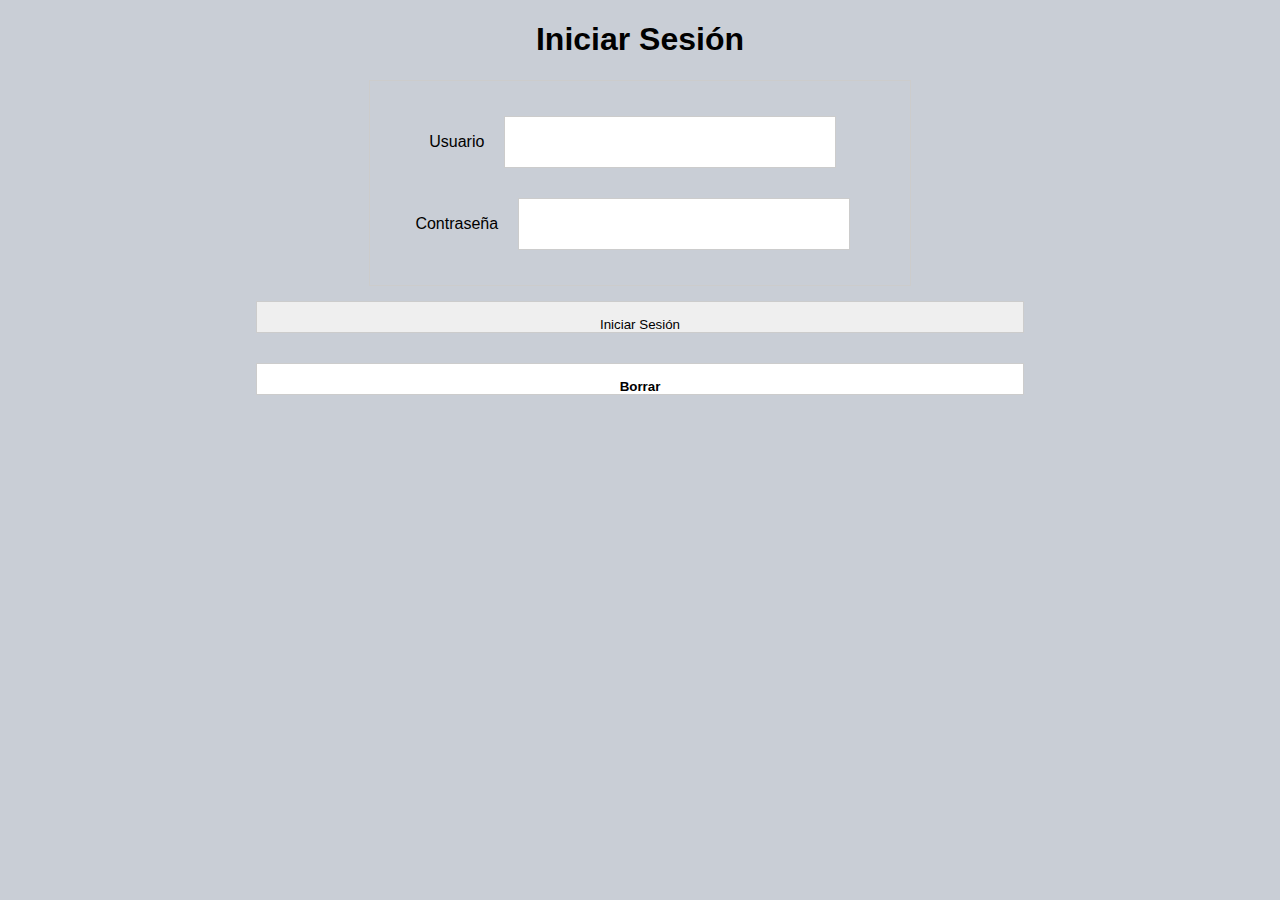
<file: index.html>
<!DOCTYPE html>
<html lang="en">
<head>
    <meta charset="UTF-8">
    <meta name="viewport" content="width=device-width, initial-scale=1.0">
    <title>Inicio de sesion</title>
    <style>
    body {
    font-family: sans-serif;
    text-align: center;
    margin: 0;
    padding: 60;
    box-sizing: border-box;
    text-decoration: none;
    background-color: #c9ced6;    
}

    .login-box .avatar {
  width: 200px;
  height: 250px;
  border-radius: 50%;
  position: right;
  top: -70px;
  left: calc(35% - 50px);
}


form {
    width: 500px;
    margin: 0 auto;
    padding: 20px;
    border: 1px solid #ccc;
}

p {
    margin: 10;
}

input {
    width: 60%;
    height: 20px;
    border: 1px solid #ccc;
    padding: 15px;
    margin: 15px;
}

input[type="button"] {
    background-color: #ffffff;
    color: #000000;
    font-weight: bold;
}

input[type="reset"] {
    background-color: #fff;
    color: #000;
    font-weight: bold;
}

    </style>
</head>
<body>
    <h1>Iniciar Sesión</h1>
    <div class="login-box">
        <form name="form" action="inicio">
            <label for="usu">Usuario</label>
            <input type="text" id="usu">
            <label for="con">Contraseña</label>
            <input type="password" id="con">
        </form>
        <input type="submit" value="Iniciar Sesión" id="sesion">
        <input type="reset" value="Borrar">
    </div>
    <script>
        document.getElementById("sesion").addEventListener("click", function (e) {
            e.preventDefault();
            var usuarioIngresado = document.getElementById("usu").value;
            var contrasenaIngresada = document.getElementById("con").value; // Cambio aquí
            var usuarioValido = "metapod";
            var contrasenaValida = "777777";
            if (usuarioIngresado === usuarioValido && contrasenaIngresada === contrasenaValida) {
                window.location.href = "proyecto.html";
            } else {
                alert("Usuario o clave incorrecta.");
            }
        });
    </script>
</body>
</html>
</file>
